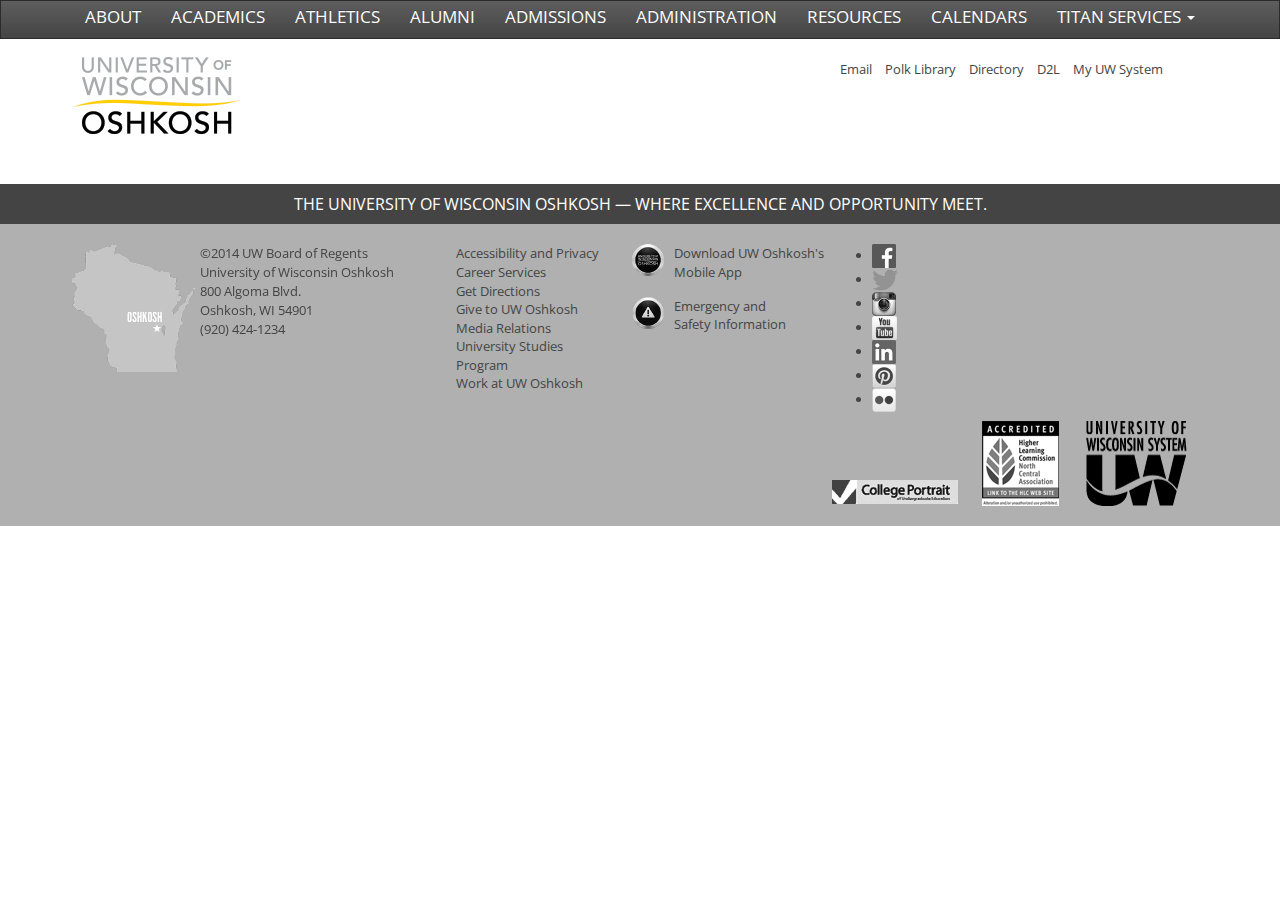
<file: diazo/index.html>
<!DOCTYPE html>
<html ng-app="uwoshApp">

<head>
  <title>Theme template</title>
  <link href='http://fonts.googleapis.com/css?family=Open+Sans:400italic,600italic,700italic,400,600,700' rel='stylesheet' type='text/css'>
  <link rel="stylesheet" type="text/css" href="css/bootstrap.min.css" media="screen">
  <link rel="stylesheet" type="text/css" href="css/bootstrap-theme.min.css" media="screen">
  <link rel="stylesheet" type="text/css" href="css/uwo-diazo-tweaks.css" media="screen">
  <link rel="stylesheet" type="text/css" href="slick/slick.css"/>
</head>

<body>

  <nav class="navbar navbar-inverse" role="navigation">
    <div class="container-fluid">
      <div class="navbar-header">
        <button type="button" class="navbar-toggle" data-toggle="collapse" data-target="#university-nav">
          <span class="sr-only">Toggle navigation</span>
          <span class="icon-bar"></span>
          <span class="icon-bar"></span>
          <span class="icon-bar"></span>
        </button>
      </div>
      <div class="collapse navbar-collapse" id="university-nav">
        <ul class="nav navbar-nav">
          <li><a href="http://www.uwosh.edu/about-uw-oshkosh" id="aboutToggle" class="aboutLink">About</a></li>
          <li><a href="http://www.uwosh.edu/academics" id="academicsToggle" class="academicsLink">Academics</a></li>
          <li><a href="http://www.titans.uwosh.edu/" id="athleticsToggle" class="athleticsLink">Athletics</a></li>
          <li><a href="http://www.uwosh.edu/alumni" id="alumniToggle" class="alumniLink">Alumni</a></li>
          <li><a href="http://www.uwosh.edu/study-at-uw-oshkosh" id="admissionsToggle" class="admissionsLink">Admissions</a></li>
          <li><a href="http://www.uwosh.edu/administration" id="administrationToggle" class="administrationLink">Administration</a></li>
          <li><a href="http://www.uwosh.edu/resources" id="resourcesToggle" class="resourcesLink">Resources</a></li>
          <li><a href="http://www.uwosh.edu/calendars" id="calendarsToggle" class="calendarsLink">Calendars</a></li>
          <li class="dropdown"><a href="http://www.uwosh.edu/titan-services" id="titanServicesToggle" class="titanServicesLink dropdown-toggle" data-toggle="dropdown">Titan Services <b class="caret"></b></a>
            <ul id="university-nav-titan-services" class="dropdown-menu text-left">
              <li><a href="http://www.uwosh.edu/site-index" class="tsSiteIndex">Site Index</a></li>
              <li><a href="http://www.uwosh.edu/directory" class="tsDirectory">Directory</a></li>
              <li><a href="http://www.uwosh.edu/registrar/titanweb/" class="tsTitanWeb">Titan Web</a></li>
              <li><a href="http://www.uwosh.edu/titanapps/" class="tsTitanApps">Titan Apps</a></li>
              <li><a href="https://titanfiles.uwosh.edu/xythoswfs/webview/xythoslogin.action" class="tsTitanFiles">Titan Files</a></li>
              <li><a href="https://my.wisconsin.edu/" class="tsMyUwSystem">My UW System</a></li>
              <li><a href="http://www.uwosh.edu/d2l/" class="tsD2L">Desire2Learn (D2L)</a></li>
              <li><a href="http://www.uwosh.edu/library/" class="tsLibrary">Polk Library</a></li>
              <li><a href="http://www.uwosh.edu/myuwo/" class="tsMyUwo">MyUWO</a></li>
              <li><a href="https://uwosh.collegiatelink.net/" class="tsStudentClubs">Student Clubs &amp; Orgs</a></li>
              <li><a href="https://www.myinterfase.com/uwosh/student/" class="tsTitanJobs">Titan Jobs</a></li>
            </ul>
          </li>
        </ul>
      </div><!-- /.navbar-collapse -->
    </div><!-- /.container-fluid -->
  </nav>

  <div id="visual-portal-wrapper">
    <header role="banner">
      <div class="container">
        <div class="row">
          <div class="col-sm-24 col-md-4 wordmark-wrapper">
            <a id="wordmarkLink" href="http://www.uwosh.edu">
              <img src="img/wordmark.png" class="wordmark" alt="University of Wisconsin Oshkosh wordmark. Links to home page.">
            </a>
          </div>
          <div class="col-sm-24 col-md-12">
            <h1 id="siteTitle"></h1>
          </div>
          <div class="col-sm-24 col-md-8">
            <div id="portal-personaltools-wrapper"></div>
            <ul id="quickLinksDesktop" class="list-inline">
              <li><a href="https://www.gmail.com" target="_blank" class="quicklinksEmail">Email</a></li>
              <li><a href="http://www.uwosh.edu/library" class="quicklinksLibrary">Polk Library</a></li>
              <li><a href="http://www.uwosh.edu/directory" class="quicklinksDirectory">Directory</a></li>
              <li><a href="http://www.uwosh.edu/d2l/" class="quicklinksD2L">D2L</a></li>
              <li><a href="https://my.wisconsin.edu/" class="quicklinksMyUwSystem">My UW System</a></li>
            </ul>
            <div id="searchBox"></div>
          </div>
        </div>
      </div>
    </header>
    <div class="container">
      <div class="row">
        <div id="decorative-strip"></div>
      </div>
    </div>
    <div class="container">
      <div class="row nav-menu">
        <div class="nav-primary">
          <ul id="portal-globalnav"></ul>
        </div>
      </div>
    </div>
    <script type="text/javascript">
      var navHtml = jq("#top_level_navigation").html();
      jq("#top_level_navigation").remove();
      //jq("body").prepend('<div id="top_level_navigation"></div>');
      //jq("#top_level_navigation").html(navHtml);
    </script>
    <div class="container">
      <div class="row" id="mainImage"></div>
    </div>

    <div class="container">
      <div class="row" id="portlets-in-header"></div>
    </div>

    <div class="container">
      <div id="portal-columns" class="row">
        <div id="portal-column-content" class="col-sm-24 col-md-18 col-md-push-6 portal-column-content-one-only"></div>
        <div id="portal-column-content" class="col-sm-24 col-md-12 col-md-push-6 portal-column-content-one-two"></div>
        <div id="portal-column-content" class="col-sm-24 col-md-16 portal-column-content-two-only"></div>
        <div id="portal-column-content" class="col-sm-24 portal-column-content-full"></div>
        <div id="portal-column-two" class="col-sm-24 col-md-8 portal-column-two-only"></div>
        <div id="portal-column-two" class="col-sm-24 col-md-6 col-md-push-6 portal-column-two-one"></div>
        <div id="portal-column-one" class="col-sm-24 col-md-6 col-md-pull-18 portal-column-one-only"></div>
        <div id="portal-column-one" class="col-sm-24 col-md-6 col-md-pull-18 portal-column-one-two"></div>
      </div>
    </div>

    <div id="portlets-footer-wrapper">
      <div class="container">
        <div id="portlets-footer" class="row"></div>
      </div>
    </div>
    <div class="tagline text-center">
      <span>The University of Wisconsin Oshkosh &mdash; Where Excellence and Opportunity Meet.</span>
    </div>
    <div class="footer-container">
      <div class="container">
        <footer class="row" role="contentinfo">

          <div class="col-md-8 col-lg-8">
            <div class="row">
              <div class="col-sm-8 col-md-8 col-lg-8 hidden-xs hidden-sm">
                <a href="http://www.uwosh.edu/go/directions" target="_blank" class="footerMap"><img src="img/wismap-color.png" class="wismap left desaturate" alt="Map of Wisconsin" /></a>
              </div>
              <div class="col-sm-16 col-md-16 col-lg-16">
                <span class="copyright">&copy;2014 UW Board of Regents</span>
                <address class="vcard">
                  <div class="fn">University of Wisconsin Oshkosh</div>
                  <div class="adr">
                    <div class="street-address">800 Algoma Blvd.</div>
                    <span class="locality">Oshkosh</span>, <span class="region">WI</span> <span class="postal-code">54901</span>
                  </div>
                  <div class="tel">
                    <a href="tel:9204241234" class="footerPhone">(920) 424-1234</a>
                  </div>
                </address>
              </div>
            </div>

          </div>

          <div class="col-md-8 col-lg-8">
            <div class="row">
              <div class="col-md-11 col-lg-11 footer-links">
                <ul id="footerLinks" class="list-unstyled">
                  <li><a href="http://www.uwosh.edu/resources/accessibility" class="footerAccessibility">Accessibility and Privacy</a></li>
                  <li><a href="http://www.uwosh.edu/career/" class="footerCareer">Career Services</a></li>
                  <li><a href="http://uwosh.edu/go/directions" target="_blank" class="footerDirections">Get Directions</a></li>
                  <li><a href="http://www.uwosh.edu/foundation/support-uw-oshkosh" class="footerGive">Give to UW Oshkosh</a></li>
                  <li><a href="http://www.uwosh.edu/imc/media-relations" class="footerMedia">Media Relations</a></li>
                  <li><a href="http://www.uwosh.edu/usp" class="footerUSP">University Studies Program</a></li>
                  <li><a href="http://www.uwosh.edu/hr/why-work-at-uwo" class="footerWork">Work at UW Oshkosh</a></li>
                </ul>
              </div>
              <div class="col-md-13 col-lg-13">
                <div class="media">
                  <a class="pull-left" href="http://www.uwosh.edu/imc/web-new-media/mobile">
                    <img src="img/mobileapp-color.png" class="app-icon desaturate" alt="UW Oshkosh mobile app icon">
                  </a>
                  <div class="media-body">
                    Download UW&nbsp;Oshkosh's Mobile App
                  </div>
                </div>
                <div class="media">
                  <a class="pull-left" href="http://emergency.uwosh.edu/">
                    <img src="img/emergency-color.png" class="app-icon desaturate" alt="Emergency and Safety Information icon">
                  </a>
                  <div class="media-body">
                    Emergency and Safety&nbsp;Information
                  </div>
                </div>
              </div>
            </div>


          </div>

          <div class="col-md-8 col-lg-8">
            <div class="row social-row">
              <ul id="footerSocialLinks" class="col-sm-block-grid-7">
                <li><a href="https://www.facebook.com/uwoshkosh" target="_blank" class="footerFacebook"><img src="img/icon-facebook.png" class="social-icon desaturate" alt="Facebook logo" /></a></li>
                <li><a href="https://twitter.com/uwoshkosh" target="_blank" class="footerTwitter"><img src="img/icon-twitter.png" class="social-icon desaturate" alt="Twitter logo" /></a></li>
                <li><a href="http://instagram.com/uwoshkosh" target="_blank" class="footerInstagram"><img src="img/icon-instagram.png" class="social-icon desaturate" alt="Instagram logo" /></a></li>
                <li><a href="http://www.youtube.com/uwosh" target="_blank" class="footerYouTube"><img src="img/icon-youtube.png" class="social-icon desaturate" alt="YouTube logo" /></a></li>
                <li><a href="http://www.linkedin.com/edu/school?id=19693" target="_blank" class="footerLinkedIn"><img src="img/icon-linkedin.png" class="social-icon desaturate" alt="LinkedIn logo" /></a></li>
                <li><a href="http://www.pinterest.com/uwoshkosh/" target="_blank" class="footerPinterest"><img src="img/icon-pinterest.png" class="social-icon desaturate" alt="Pinterest logo" /></a></li>
                <li><a href="http://www.flickr.com/photos/uwoshkosh/sets/" target="_blank" class="footerFlickr"><img src="img/icon-flickr.png" class="social-icon desaturate" alt="Flickr logo" /></a></li>
              </ul>
            <div class="row">
              <div class="col-sm-9 col-xs-7">
                <a href="http://www.collegeportraits.org/WI/UW-Oshkosh" target="_blank" class="footerCollegePortrait"><img class="college-portrait-logo" src="img/college-portrait.png" alt="College Portrait logo" /></a>
              </div>
              <div class="col-sm-7 col-xs-6">
                <a href="http://www.ncahlc.org/?option=com_directory&Action=ShowBasic&instid=2030" target="_blank" class="footerHLC"><img src="img/hlc.png" alt="Higher Learning Commission logo" /></a>
              </div>
              <div class="col-sm-8 col-xs-6">
                <a href="http://www.wisconsin.edu/" target="_blank" class="footerUwSystem"><img src="img/uw-system.png" class="footer__icon--uw-system" alt="University of Wisconsin System logo" /></a>
              </div>
            </div>
          </div>

        </footer>
      </div><!-- /.container -->
    </div><!-- /.footer-container -->
    <div class="container">
      <div id="portal-siteactions" class="row"></div>
    </div>

  </div><!-- /#visual-portal-wrapper -->

  <script type='text/javascript' src='js/moment.js'></script>
  <script type='text/javascript' src='js/diazo.js'></script>
  <script type='text/javascript' src='js/angular.min.js'></script>
  <script type='text/javascript' src='js/angular-sanitize.min.js'></script>
  <script type='text/javascript' src='js/angular-app.js'></script>
  <script type='text/javascript' src='js/bootstrap.min.js'></script>
  <script type="text/javascript" src="slick/slick.min.js"></script>
</body>

</html>
</file>
<file: diazo/css/uwo-diazo-tweaks.css>
.desaturate {
  filter: url("data:image/svg+xml;utf8,<svg xmlns=\'http://www.w3.org/2000/svg\'><filter id=\'grayscale\'><feColorMatrix type=\'matrix\' values=\'0.4444 0.4444 0.4444 0 0 0.4444 0.4444 0.4444 0 0 0.4444 0.4444 0.4444 0 0 0 0 0 1 0\'/></filter></svg>#grayscale"); /* Firefox 10+ */
  filter: gray; /* IE6-9 */
  -webkit-filter: grayscale(100%); /* Chrome 19+, Safari 6+, Safari 6+ iOS */
  -webkit-transition: all 0.6s ease; /* Fade to color for Chrome and Safari */
  -webkit-backface-visibility: hidden; /* Fix for transition flickering */
}

.desaturate:hover {
  filter: url("data:image/svg+xml;utf8,<svg xmlns=\'http://www.w3.org/2000/svg\'><filter id=\'grayscale\'><feColorMatrix type=\'matrix\' values=\'1 0 0 0 0, 0 1 0 0 0, 0 0 1 0 0, 0 0 0 1 0\'/></filter></svg>#grayscale");
  filter: none;
  -webkit-filter: grayscale(0%);
}

#visual-portal-wrapper {
  width: auto;
}
@media screen and (min-width : 1625px)  {
  #visual-portal-wrapper {
    width: auto !important;
  }
}


@media (min-width: 1200px) {
  .navbar {
    border-radius:0
  }
  .navbar .navbar-nav {
    display: inline-block;
    float: none;
  }
  .navbar .navbar-collapse {
    text-align: center;
  }
}
.navbar {
  margin-bottom: 5px;
}
ul.nav.navbar-nav {
  font-size: 17px;
  text-transform: uppercase;
}
ul li#titanServicesLink.titan_servicesNav {
  position: relative;
  padding-right: 0;
  height: inherit;
}
#portal-footer {
  margin-top: 0;
  margin-bottom: 0;
}
#portal-footer-wrapper {
  background-color: #444;
}
#uwoshFooter-wrapper {
  background-color: #b0b0b0;
}
#content {
  font-size: 16px;
}
#content h1,
#content h2,
#content h3 {
  font-family: "Open Sans", Helvetica, Arial, sans-serif;
  font-weight: inherit;
  font-style: normal;
}
#portlets-footer div.width-full,
#portlets-in-header div.width-full {
  width: inherit;
}
#portlets-footer div.position-0,
#portlets-in-header div.position-0 {
  margin-left: 0;
}
#portlets-footer div.cell,
#portlets-in-header div.cell {
  float: none;
  left: 0;
}
#content .row {
  width: inherit;
}
/********************************************
HEADER
********************************************/
header {
  margin-bottom: 16px;
}
#siteTitle {
  margin-top: 60px;
}
#siteTitle a {
  color: #444;
}
@media screen and (max-width : 992px) {
  #siteTitle {
    margin-top: 16px;
  }
}
.wordmark-wrapper {
  text-align: center;
}
.wordmark {
  margin-left: -27px;
  min-width: 223px;
  height: auto;
}
#quickLinksDesktop {
  margin-top: 16px;
  margin-bottom: 16px;
}
#quickLinksDesktop a {
  color: #444;
}
#searchGadget {
  width: 77%;
  height: 34px;
  border-radius: 10px 0 0 10px;
  border: none;
  padding-left: 16px;
  color: #444;
}
.searchButton {
  background-image: url("img/searchicon.png"), linear-gradient(180deg, #69BAD9, #0077AD) !important;
  background-repeat: no-repeat;
  border: none;
  height: 34px;
  width: 48px;
  border-radius: 0 10px 10px 0;
  text-indent: -9999px;
  background-position: center;
}
#LSResult {
  z-index: 99;
  margin-top: 5px;
}
/********************************************
END HEADER
********************************************/
#mainImage img {
  width: 100%;
}
/********************************************
PORTAL-GLOBALNAV
********************************************/
.nav-menu .nav-primary li {
  clear: none;
  display: block !important;
}
.nav-menu .nav-primary {
  margin-top: 0 !important;
  overflow: inherit;
}
@media screen and (max-width : 1214px) {
  button.navigation-button {
    margin:0px !important;
  }
  #portal-globalnav {
    background-image:none !important;
    padding-top:0px !important;
    z-index:200 !important;
    position:relative;
  }
  #portal-globalnav li ul {
    display:none !important;
  }
  #portal-globalnav li {
    text-align:center;
  }
  #portal-globalnav li a {
    display:block
  }
  .nav-menu .nav-primary.expanded #portal-globalnav li {
    width:100% !important;
    margin:0% !important;
  }
  .nav-primary #portal-globalnav li a {
    border-bottom:solid 1px lightgrey !important;
    padding:20px !important;
    margin:0px !important;
  }
  .nav-menu .nav-primary li {
    display: none !important;
  }
}
/********************************************
END PORTAL-GLOBALNAV
********************************************/

/********************************************
FOOTER
********************************************/
.tagline {
  min-height: 32px;
  font-size: 16px;
  background-color: #444;
  color: #FFF;
  text-transform: uppercase;
  padding: 9px 0;
  text-align: center;
}
.footer-container {
  padding-top: 20px;
  padding-bottom: 20px;
  background-color: #b0b0b0;
  color: #444;
}
.footer-container a {
  color: #444;
}
.footer-container a:visited {
  color: #444;
}
.vcard {
  line-height: 19px;
}
#footerLinks li {
  display: list-item;
}
#footerSocialLinks li {
  padding-right: 6.4%;
}
.footer__icon--uw-system {
  margin-left: -13px;
}
.app-icon {
  width: 32px;
  height: 32px;
}
.app-icon--footer {
  margin-bottom: 15px;
}
.social-icon {
  height: 24px;
}
.wismap {
  width: 124px;
}
.college-portrait-logo {
  padding-top: 59px;
}
/********************************************
END FOOTER
********************************************/

@media screen and (max-width : 977px) {
  #visual-portal-wrapper {
    width: inherit !important;
  }
}

@media screen and (max-width : 770px) {
  #visual-portal-wrapper {
    width: inherit !important;
  }
  #portal-column-content,
  #portal-column-one,
  #portal-column-two {
    width: inherit !important;
    margin-left: inherit !important;
  }
}

@media screen and (max-width: 650px) {
  #portlets-in-header .position-0 {
    margin-left: inherit !important;
  }
  #portlets-in-header .width-full {
    width: inherit !important;
  }
}

@media screen and (max-width : 610px) {
  #visual-portal-wrapper {
    width: inherit !important;
  }
  #portal-column-content,
  #portal-column-one,
  #portal-column-two {
    width: inherit !important;
    margin-left: inherit !important;
  }
}
</file>
